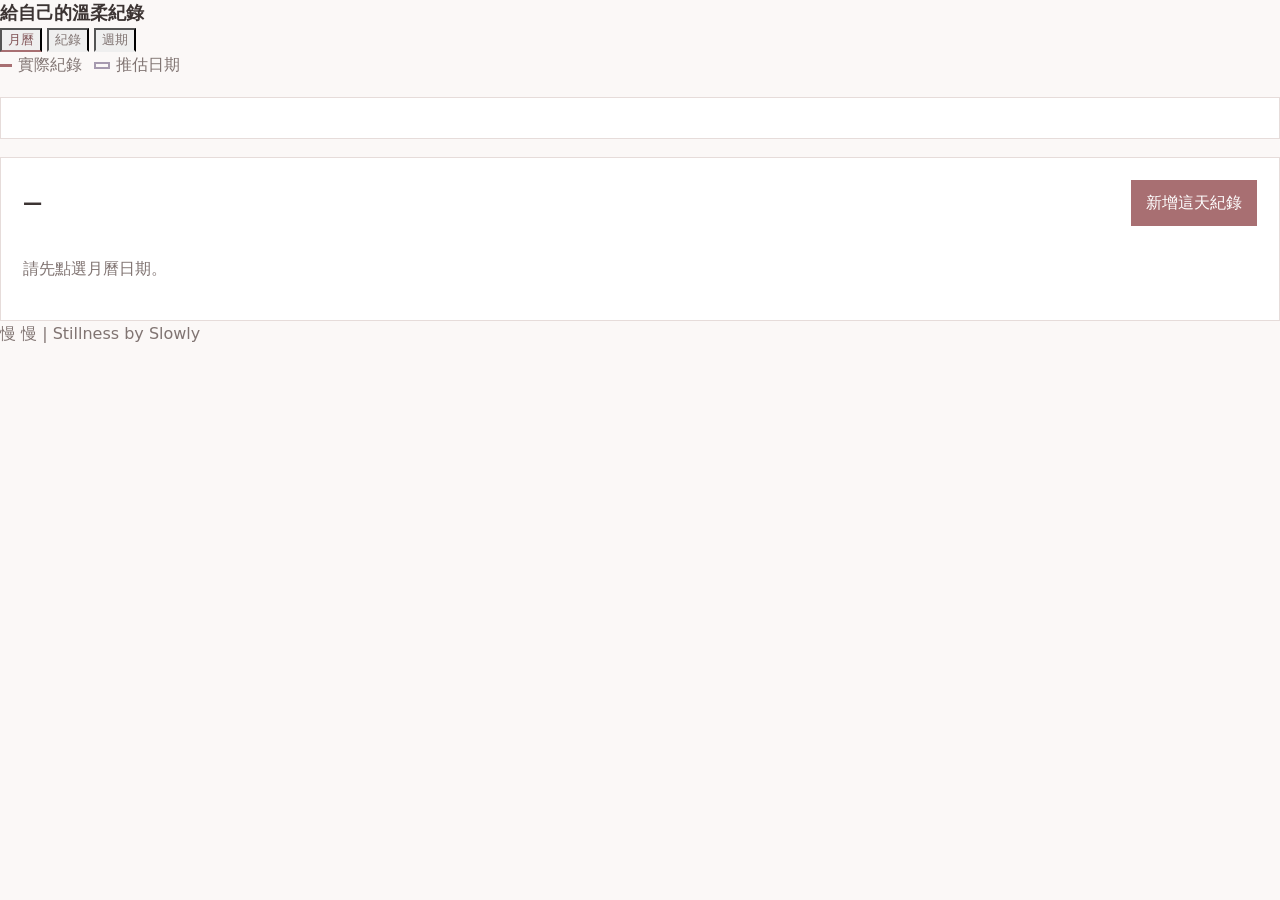
<file: cycle/index.html>
<!doctype html>
<html lang="zh-Hant">
<head>
  <meta charset="utf-8">
  <meta name="viewport" content="width=device-width,initial-scale=1,viewport-fit=cover">
  <meta name="theme-color" content="#f7f2f1">
  <title>給自己的溫柔紀錄</title>

  <!-- Framework：只負責頁面骨架 -->
  <link rel="stylesheet" href="https://framework.stillnessbyslowly.com/line/outline/outline.css">

  <!-- 軍火庫：通用 UI / 元件樣式 -->
  <link rel="stylesheet" href="https://lib.stillnessbyslowly.com/ui/responsive.css">
  <link rel="stylesheet" href="https://lib.stillnessbyslowly.com/component/calendar/calendar_component.css">
  <link rel="stylesheet" href="https://lib.stillnessbyslowly.com/calendar/calendar_interaction.css">
  <link rel="stylesheet" href="https://lib.stillnessbyslowly.com/component/data/data_crud_component.css">
  <link rel="stylesheet" href="https://lib.stillnessbyslowly.com/ui/custom_file.css">
  <link rel="stylesheet" href="https://lib.stillnessbyslowly.com/ui/custom_date.css">
  <link rel="stylesheet" href="https://lib.stillnessbyslowly.com/ui/custom_select.css">
  <link rel="stylesheet" href="https://lib.stillnessbyslowly.com/ui/confirm/confirm.css">

  <!-- cycle 自己 -->
  <link rel="stylesheet" href="./cycle.css">
  <link rel="stylesheet" href="./cycle_style.css">
</head>
<body>
  <main class="outline-page cycle-page">
    <header class="page-heading cycle-heading">
      <h3>給自己的溫柔紀錄</h3>
    </header>

    <div class="outline-tabs-shell" id="outlineTabs" data-slowly-tabs>
      <nav class="view-tabs" role="tablist" aria-label="Cycle 分頁">
        <button type="button" role="tab" data-view-target="calendar" aria-selected="true">月曆</button>
        <button type="button" role="tab" data-view-target="records" aria-selected="false">紀錄</button>
        <button type="button" role="tab" data-view-target="stats" aria-selected="false">週期</button>
      </nav>

      <section class="view-panel" data-view-panel="calendar">
        <div class="cycle-section-heading">
          <div class="cycle-legend" aria-label="月曆標記說明">
            <span><i class="legend-dot legend-record"></i>實際紀錄</span>
            <span><i class="legend-dot legend-predicted"></i>推估日期</span>
          </div>
        </div>

        <div id="cycleCalendar" class="cycle-calendar-host"></div>

        <section class="selected-day-card" aria-live="polite">
          <div class="selected-day-head">
            <strong id="selectedDateLabel">—</strong>
            <button id="addSelectedDateRecord" class="cycle-button cycle-button-primary" type="button">
              新增這天紀錄
            </button>
          </div>
          <div id="selectedDateEvents" class="selected-day-events">
            <p class="cycle-muted">請先點選月曆日期。</p>
          </div>
        </section>
      </section>

      <section class="view-panel" data-view-panel="records" hidden>
        <p id="recordContextText" class="record-context" hidden></p>
        <div id="recordCrud"></div>

        <section class="backup-card">
          <h5>備份</h5>

          <div class="backup-actions">
            <button id="exportBackup" class="cycle-button" type="button">匯出 JSON</button>

            <div class="slowly-file" id="backupFilePicker" data-default-label="尚未選擇備份檔">
              <input class="slowly-file-native" id="backupFile" type="file" accept=".json,application/json">
              <button class="slowly-file-trigger cycle-button" type="button">選擇備份檔</button>
              <span class="slowly-file-label">尚未選擇備份檔</span>
            </div>

            <button id="importBackup" class="cycle-button" type="button" disabled>還原備份</button>
          </div>

          <p id="backupStatus" class="cycle-status" role="status" aria-live="polite"></p>
        </section>
      </section>

      <section class="view-panel" data-view-panel="stats" hidden>
        <div class="stats-grid">
          <article class="stat-card">
            <span class="stat-label">平均週期</span>
            <strong id="averageCycle">—</strong>
          </article>

          <article class="stat-card">
            <span class="stat-label">平均經期</span>
            <strong id="averagePeriod">—</strong>
          </article>

          <article class="stat-card stat-card-wide">
            <span class="stat-label">下次推估</span>
            <strong id="nextPrediction">—</strong>
          </article>
        </div>

        <section class="settings-card">
          <h5>推估設定</h5>

          <div class="settings-fields">
            <label>
              <span>週期</span>
              <span class="number-field"><input id="cycleLength" type="number" min="1" max="365" inputmode="numeric"><b>天</b></span>
            </label>
            <label>
              <span>經期</span>
              <span class="number-field"><input id="periodLength" type="number" min="1" max="60" inputmode="numeric"><b>天</b></span>
            </label>
          </div>

          <div class="settings-actions">
            <button id="saveSettings" class="cycle-button cycle-button-primary" type="button">儲存設定</button>
            <button id="applyAverage" class="cycle-button" type="button" disabled>套用目前平均</button>
          </div>
          <p id="settingsStatus" class="cycle-status" role="status" aria-live="polite"></p>
        </section>

        <section class="history-card">
          <div class="history-head">
            <h5>歷次經期</h5>
            <span id="periodRecordCount" class="count-pill">0 次</span>
          </div>
          <div id="periodHistory" class="period-history"></div>
        </section>
      </section>
    </div>

    <footer class="sbs-signature" aria-label="Stillness by Slowly">
      <span class="sbs-signature-mark">慢 慢</span>
      <span class="sbs-signature-separator" aria-hidden="true">|</span>
      <span class="sbs-signature-name">Stillness by Slowly</span>
    </footer>
  </main>

  <!-- Calendar 基礎與完整元件 -->
  <script src="https://lib.stillnessbyslowly.com/calendar/lunar_data.js"></script>
  <script src="https://lib.stillnessbyslowly.com/calendar/lunar.js"></script>
  <script src="https://lib.stillnessbyslowly.com/calendar/lunar_festivals_data.js"></script>
  <script src="https://lib.stillnessbyslowly.com/calendar/lunar_festivals.js"></script>
  <script src="https://lib.stillnessbyslowly.com/calendar/solar_festivals_data.js"></script>
  <script src="https://lib.stillnessbyslowly.com/calendar/solar_festivals.js"></script>
  <script src="https://lib.stillnessbyslowly.com/calendar/solar_terms_data.js"></script>
  <script src="https://lib.stillnessbyslowly.com/calendar/solar_terms.js"></script>
  <script src="https://lib.stillnessbyslowly.com/calendar/calendar.js"></script>
  <script src="https://lib.stillnessbyslowly.com/component/calendar/calendar_component.js"></script>
  <script src="https://lib.stillnessbyslowly.com/calendar/calendar_interaction.js"></script>

  <!-- Data CRUD / storage / change -->
  <script src="https://lib.stillnessbyslowly.com/date/timestamp.js"></script>
  <script src="https://lib.stillnessbyslowly.com/fiction/Fiction_storage.js"></script>
  <script src="https://lib.stillnessbyslowly.com/fiction/Fiction_change.js"></script>
  <script src="https://lib.stillnessbyslowly.com/component/data/data_crud_component.js"></script>

  <!-- Backup -->
  <script src="https://lib.stillnessbyslowly.com/data/Data_backup.js"></script>
  <script src="https://lib.stillnessbyslowly.com/data/json/json_safe_import.js"></script>

  <!-- UI -->
  <script src="https://lib.stillnessbyslowly.com/ui/custom_file.js"></script>
  <script src="https://lib.stillnessbyslowly.com/ui/custom_date.js"></script>
  <script src="https://lib.stillnessbyslowly.com/ui/custom_select.js"></script>
  <script src="https://lib.stillnessbyslowly.com/ui/confirm/confirm.js"></script>
  <script src="https://lib.stillnessbyslowly.com/ui/tabs/tabs.js"></script>

  <!-- Framework：Outline initializer 依賴 SlowlyTabs -->
  <script src="https://framework.stillnessbyslowly.com/line/outline/outline.js"></script>

  <!-- cycle 自己 -->
  <script src="./cycle.js"></script>
  <script src="./cycle_style.js"></script>
</body>
</html>
</file>
<file: cycle/cycle.css>
:root {
  --cycle-bg: #fbf8f7;
  --cycle-surface: #ffffff;
  --cycle-soft: #f7efee;
  --cycle-soft-2: #f3f0ee;
  --cycle-text: #3c3433;
  --cycle-muted: #807472;
  --cycle-line: #e6dcda;
  --cycle-accent: #a86f72;
  --cycle-accent-deep: #805255;
  --cycle-accent-soft: #ead7d7;
  --cycle-predicted: #a69aaf;
  --cycle-danger: #a34f55;
}

body {
  margin: 0;
  background: var(--cycle-bg);
  color: var(--cycle-text);
  font-family: system-ui, -apple-system, BlinkMacSystemFont, "Segoe UI", "Noto Sans TC", "PingFang TC", "Microsoft JhengHei", sans-serif;
  line-height: 1.65;
}

button,
input,
textarea,
select {
  color: inherit;
}

.cycle-page {
  --outline-max-width: 980px;
  --outline-line: var(--cycle-line);
  --outline-title-top: 28px;
  --outline-title-bottom: 20px;
  --outline-tabs-top: 20px;
  --outline-content-top: 24px;
  --outline-content-bottom: 42px;
  --outline-logo-top: 22px;
  --outline-logo-bottom: 14px;
}


.home-link {
  text-decoration: none;
  color: var(--cycle-muted);
}

.view-tabs [data-view-target] {
  color: var(--cycle-muted);
  transition: color 160ms ease, border-color 160ms ease;
  border-bottom: 2px solid transparent;
}

.view-tabs [data-view-target][aria-selected="true"] {
  color: var(--cycle-accent-deep);
  border-bottom-color: var(--cycle-accent);
}

.cycle-section-heading {
  display: flex;
  justify-content: space-between;
  gap: 18px;
  align-items: flex-end;
  margin-bottom: 18px;
}

.cycle-section-heading p,
.backup-card p,
.settings-card p {
  margin: 5px 0 0;
  color: var(--cycle-muted);
}

.cycle-calendar-host,
.selected-day-card,
.backup-card,
.settings-card,
.history-card,
.stat-card {
  border: 1px solid var(--cycle-line);
  background: var(--cycle-surface);
}

.cycle-calendar-host {
  padding: clamp(10px, 2.5vw, 20px);
}

#cycleCalendar .slowly-calendar {
  --sc-bg: var(--cycle-surface);
  --sc-text: var(--cycle-text);
  --sc-muted: var(--cycle-muted);
  --sc-soft: var(--cycle-soft-2);
  --sc-weekend: var(--cycle-accent);
  --sc-lunar: var(--cycle-muted);
  --sc-festival: var(--cycle-accent-deep);
  --sc-solar-term: #7d7785;
  --sc-grid-line: var(--cycle-line);
  --sc-selected-bg: var(--cycle-soft);
  --sc-selected-text: var(--cycle-text);
  --sc-selected-border: var(--cycle-accent);
  --sc-today-ring: var(--cycle-accent);
}

.cycle-legend {
  display: flex;
  flex-wrap: wrap;
  gap: 12px;
  color: var(--cycle-muted);
}

.cycle-legend span {
  display: inline-flex;
  align-items: center;
  gap: 6px;
}

.legend-dot {
  width: 12px;
  height: 3px;
  border-radius: 0;
  display: inline-block;
}

.legend-record {
  background: var(--cycle-accent);
}

.legend-predicted {
  border: 2px solid var(--cycle-predicted);
  background: transparent;
}

#cycleCalendar .sc-day {
  position: relative;
}

#cycleCalendar .sc-day.has-marker::after {
  content: "";
  position: absolute;
  left: 50%;
  bottom: 5px;
  width: 12px;
  height: 2px;
  border-radius: 0;
  background: var(--cycle-accent);
  transform: translateX(-50%);
}

#cycleCalendar .sc-day.is-cycle-predicted {
  outline: 1px dashed var(--cycle-predicted);
  outline-offset: -3px;
}

#cycleCalendar .sc-day.is-cycle-predicted:not(.has-marker)::after {
  content: "";
  position: absolute;
  left: 50%;
  bottom: 5px;
  width: 12px;
  height: 3px;
  border: 1px solid var(--cycle-predicted);
  border-radius: 0;
  transform: translateX(-50%);
}

.selected-day-card,
.backup-card,
.settings-card,
.history-card {
  margin-top: 18px;
  padding: clamp(16px, 3vw, 22px);
}

.selected-day-head,
.history-head {
  display: flex;
  justify-content: space-between;
  align-items: center;
  gap: 14px;
}

#selectedDateLabel {
  display: block;
  font-size: 1.2rem;
}

.selected-day-events {
  margin-top: 14px;
  display: grid;
  gap: 8px;
}

.selected-event {
  display: flex;
  justify-content: space-between;
  gap: 12px;
  align-items: center;
  padding: 11px 12px;
  border-radius: 0;
  background: var(--cycle-soft-2);
}

.selected-event-main {
  min-width: 0;
}

.selected-event-main strong,
.selected-event-main span {
  display: block;
}

.selected-event-main span {
  margin-top: 2px;
  color: var(--cycle-muted);
  overflow-wrap: anywhere;
}

.cycle-button {
  appearance: none;
  border: 1px solid var(--cycle-line);
  border-radius: 0;
  background: var(--cycle-surface);
  padding: 9px 14px;
  font: inherit;
  cursor: pointer;
}

.cycle-button:hover:not(:disabled) {
  border-color: var(--cycle-accent);
}

.cycle-button:disabled {
  opacity: 0.45;
  cursor: not-allowed;
}

.cycle-button-primary {
  border-color: var(--cycle-accent);
  background: var(--cycle-accent);
  color: #fff;
}

.cycle-muted,
.cycle-status {
  color: var(--cycle-muted);
}

#recordCrud .slowly-data-crud {
  --sdc-text: var(--cycle-text);
  --sdc-muted: var(--cycle-muted);
  --sdc-line: var(--cycle-line);
  --sdc-accent: var(--cycle-accent-deep);
  --sdc-danger: var(--cycle-danger);
  border: 1px solid var(--cycle-line);
  background: var(--cycle-surface);
  padding: clamp(14px, 2.8vw, 22px);
}

.backup-card {
  display: grid;
  gap: 16px;
}

.backup-actions,
.settings-actions {
  display: flex;
  flex-wrap: wrap;
  align-items: center;
  gap: 10px;
}

#backupFilePicker {
  display: inline-flex;
  align-items: center;
  flex-wrap: wrap;
  gap: 8px;
}

#backupFilePicker .slowly-file-native {
  position: absolute;
  width: 1px;
  height: 1px;
  opacity: 0;
  pointer-events: none;
}

#backupFilePicker .slowly-file-label {
  color: var(--cycle-muted);
}

.cycle-status {
  min-height: 1.5em;
  margin: 0;
}

.stats-grid {
  display: grid;
  grid-template-columns: repeat(2, minmax(0, 1fr));
  gap: 14px;
}

.stat-card {
  padding: 18px;
}

.stat-card strong {
  display: block;
  margin-top: 6px;
  font-size: clamp(1.55rem, 4vw, 2.15rem);
  font-weight: 650;
}

.stat-card-wide {
  grid-column: 1 / -1;
}

.settings-card {
  display: grid;
  gap: 16px;
}

.settings-fields {
  display: grid;
  grid-template-columns: repeat(2, minmax(0, 180px));
  gap: 12px;
}

.settings-fields label {
  display: grid;
  gap: 6px;
  color: var(--cycle-muted);
}

.number-field {
  display: flex;
  align-items: center;
  gap: 7px;
}

.number-field input {
  width: 100%;
  border: 1px solid var(--cycle-line);
  border-radius: 0;
  background: #fff;
  padding: 10px 12px;
  color: var(--cycle-text);
}

.number-field b {
  color: var(--cycle-text);
  font-weight: 500;
}

.count-pill {
  padding: 4px 9px;
  border-radius: 0;
  background: var(--cycle-soft);
  color: var(--cycle-accent-deep);
}

.period-history {
  margin-top: 16px;
  display: grid;
  gap: 9px;
}

.period-row {
  display: grid;
  grid-template-columns: minmax(0, 1.2fr) minmax(0, 0.8fr) minmax(0, 0.8fr);
  gap: 12px;
  padding: 12px 0;
  border-top: 1px solid var(--cycle-line);
}

.period-row:first-child {
  border-top: 0;
}

.period-cell span {
  display: block;
  color: var(--cycle-muted);
}

.period-cell strong {
  display: block;
  margin-top: 2px;
  font-weight: 600;
}

.sbs-signature {
  color: var(--cycle-muted);
}

@media (max-width: 680px) {
  .cycle-section-heading,
  .selected-day-head,
  .history-head {
    align-items: flex-start;
    flex-direction: column;
  }

  .stats-grid,
  .settings-fields {
    grid-template-columns: 1fr;
  }

  .period-row {
    grid-template-columns: 1fr;
    gap: 7px;
  }

  .selected-event {
    align-items: flex-start;
    flex-direction: column;
  }

  .selected-event .cycle-button,
  #addSelectedDateRecord {
    width: 100%;
  }
}
</file>
<file: cycle/cycle_style.css>
/* cycle_style.css
 * 頁面 UI 微調層。
 * 功能相關樣式放在 cycle.css；這裡只處理頁面層級的互動外觀。
 */

.slowly-confirm.cycle-confirm {
  --confirm-surface: #fffaf9;
  --confirm-text: #3c3433;
  --confirm-muted: #807472;
  --confirm-confirm-bg: #a86f72;
  --confirm-confirm-text: #ffffff;
  --confirm-radius: 0;
}

#recordCrud .slowly-date,
#recordCrud .slowly-select {
  width: 100%;
}

#recordCrud .slowly-date-trigger,
#recordCrud .slowly-select-trigger {
  width: 100%;
}

#recordCrud .slowly-date-panel,
#recordCrud .slowly-select-menu {
  z-index: 20;
}

#recordCrud .sdc-control:focus,
.number-field input:focus {
  outline: 2px solid color-mix(in srgb, var(--cycle-accent) 45%, transparent);
  outline-offset: 2px;
}


/* cycle 視覺原則：平面、直角，不使用卡片陰影或膠囊圓角。 */
.cycle-page *,
.cycle-page *::before,
.cycle-page *::after,
.slowly-confirm.cycle-confirm,
.slowly-confirm.cycle-confirm *,
.slowly-confirm.cycle-confirm *::before,
.slowly-confirm.cycle-confirm *::after {
  box-shadow: none !important;
}

.cycle-page button,
.cycle-page input,
.cycle-page textarea,
.cycle-page select,
.cycle-page .slowly-calendar,
.cycle-page .slowly-data-crud,
.cycle-page .slowly-date,
.cycle-page .slowly-date-trigger,
.cycle-page .slowly-date-panel,
.cycle-page .slowly-date-day,
.cycle-page .slowly-select,
.cycle-page .slowly-select-trigger,
.cycle-page .slowly-select-menu,
.cycle-page .slowly-select-option,
.cycle-page .slowly-file,
.cycle-page .slowly-file-trigger,
.cycle-page .selected-day-card,
.cycle-page .backup-card,
.cycle-page .settings-card,
.cycle-page .history-card,
.cycle-page .stat-card,
.cycle-page .selected-event,
.cycle-page .count-pill,
.slowly-confirm.cycle-confirm .slowly-confirm__dialog,
.slowly-confirm.cycle-confirm .slowly-confirm__button {
  border-radius: 0 !important;
}

/* 精簡版面：標題降低、取消小字說明。 */
.cycle-heading h3 {
  margin: 0;
  font-size: 1.15rem;
  font-weight: 600;
  line-height: 1.4;
}

.backup-card h5,
.settings-card h5,
.history-card h5 {
  margin: 0;
  font-size: 1rem;
  font-weight: 600;
  line-height: 1.4;
}

.cycle-legend,
.stat-label,
.record-context,
.cycle-status,
#backupFilePicker .slowly-file-label,
.settings-fields label,
.period-cell span,
.selected-event-main span,
.count-pill {
  font-size: 1rem !important;
  letter-spacing: 0;
  text-transform: none;
}

.record-context {
  margin: 0 0 12px;
  color: var(--cycle-text);
}
</file>
